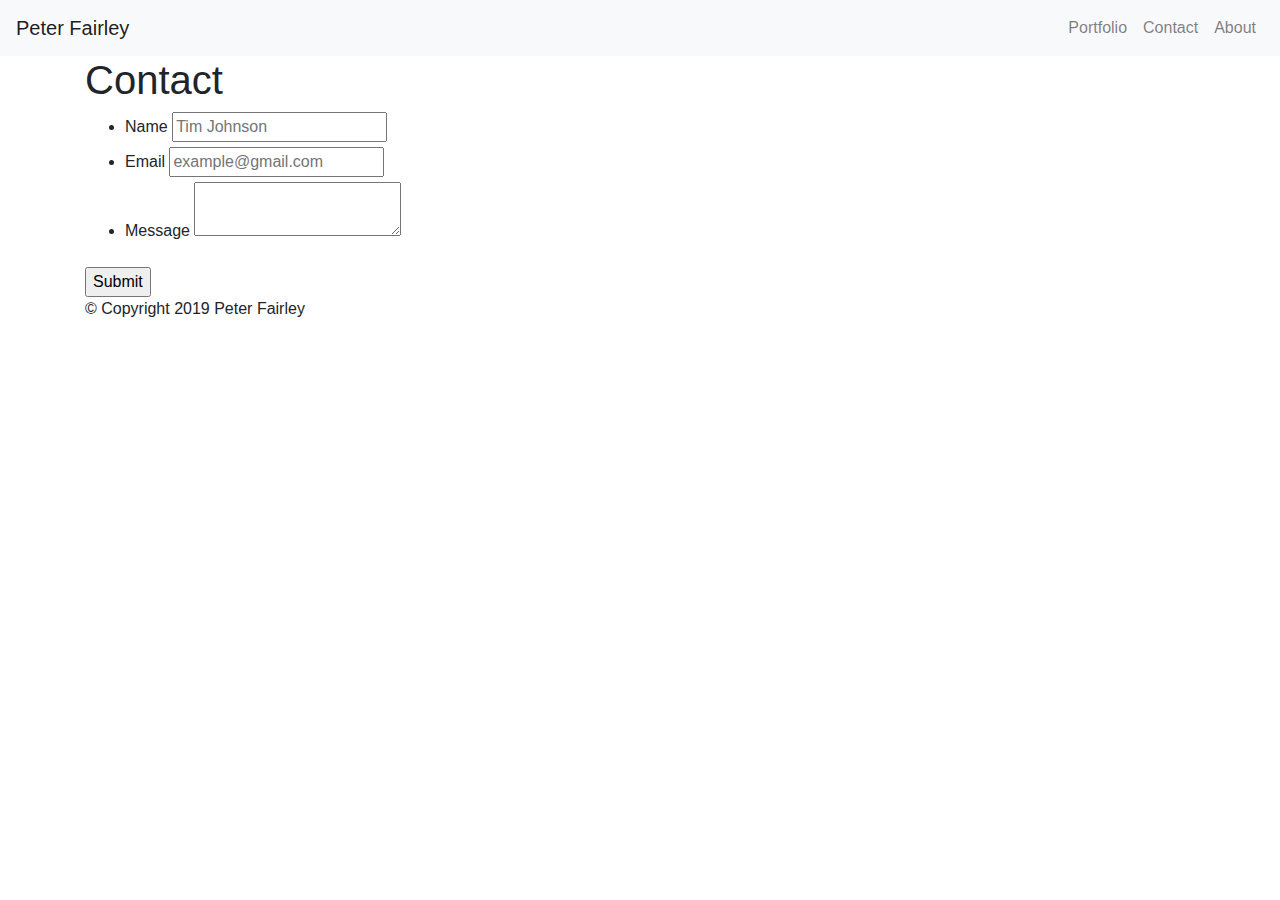
<file: contact.html>
<!DOCTYPE html>
<html lang=eng>

<head>
    <meta charset="UTF-8" />
    <title>PWF Portfolio</title>
    <link rel="stylesheet" href="https://stackpath.bootstrapcdn.com/bootstrap/4.3.1/css/bootstrap.min.css"
        integrity="sha384-ggOyR0iXCbMQv3Xipma34MD+dH/1fQ784/j6cY/iJTQUOhcWr7x9JvoRxT2MZw1T" crossorigin="anonymous">
    <script src="https://stackpath.bootstrapcdn.com/bootstrap/4.3.1/js/bootstrap.min.js"
        integrity="sha384-JjSmVgyd0p3pXB1rRibZUAYoIIy6OrQ6VrjIEaFf/nJGzIxFDsf4x0xIM+B07jRM"
        crossorigin="anonymous"></script>
</head>

<body>

    <!-- Nav Bar-->
    <nav class="navbar navbar-expand-lg navbar-light bg-light">
        <a class="navbar-brand" href="#">Peter Fairley</a>
        <button class="navbar-toggler" type="button" data-toggle="collapse" data-target="#navbarSupportedContent"
            aria-controls="navbarSupportedContent" aria-expanded="false" aria-label="Toggle navigation">
            <span class="navbar-toggler-icon"></span>
        </button>

        <div class="collapse navbar-collapse" id="navbarSupportedContent">
            <ul class="navbar-nav ml-auto">
                <li class="nav-item">
                    <a class="nav-link" href="#">Portfolio</a></li>
                <li class="nav-item">
                    <a class="nav-link" href="#">Contact</a>
                <li></li>
                <li class="nav-item">
                    <a class="nav-link" href="#">About</a>
                <li></li>
            </ul>

        </div>
    </nav>

    <div id="main-container" class="container">
        <section class="main-container">
            <h1>Contact</h1>
            <form id="contact-form">
                <ul>
                    <li>
                        <Label for="name">Name</Label>
                        <input type="text" name="name" id="name" placeholder="Tim Johnson" required="required">

                    </li>
                    <li>
                        <Label for="email">Email</Label>
                        <input type="text" name="email" id="email" placeholder="example@gmail.com" required="required">

                    </li>
                    <li>
                        <label for="message">Message</label>
                        <textarea id="message" name="message" required="required"></textarea>

                    </li>
                </ul>
                <input type="submit" name="Submit">

            </form>



        </section>
    </div>

    <footer>
        <div class="container">
            &copy; Copyright 2019 Peter Fairley
        </div>
    </footer>

</body>

</html>
</file>
